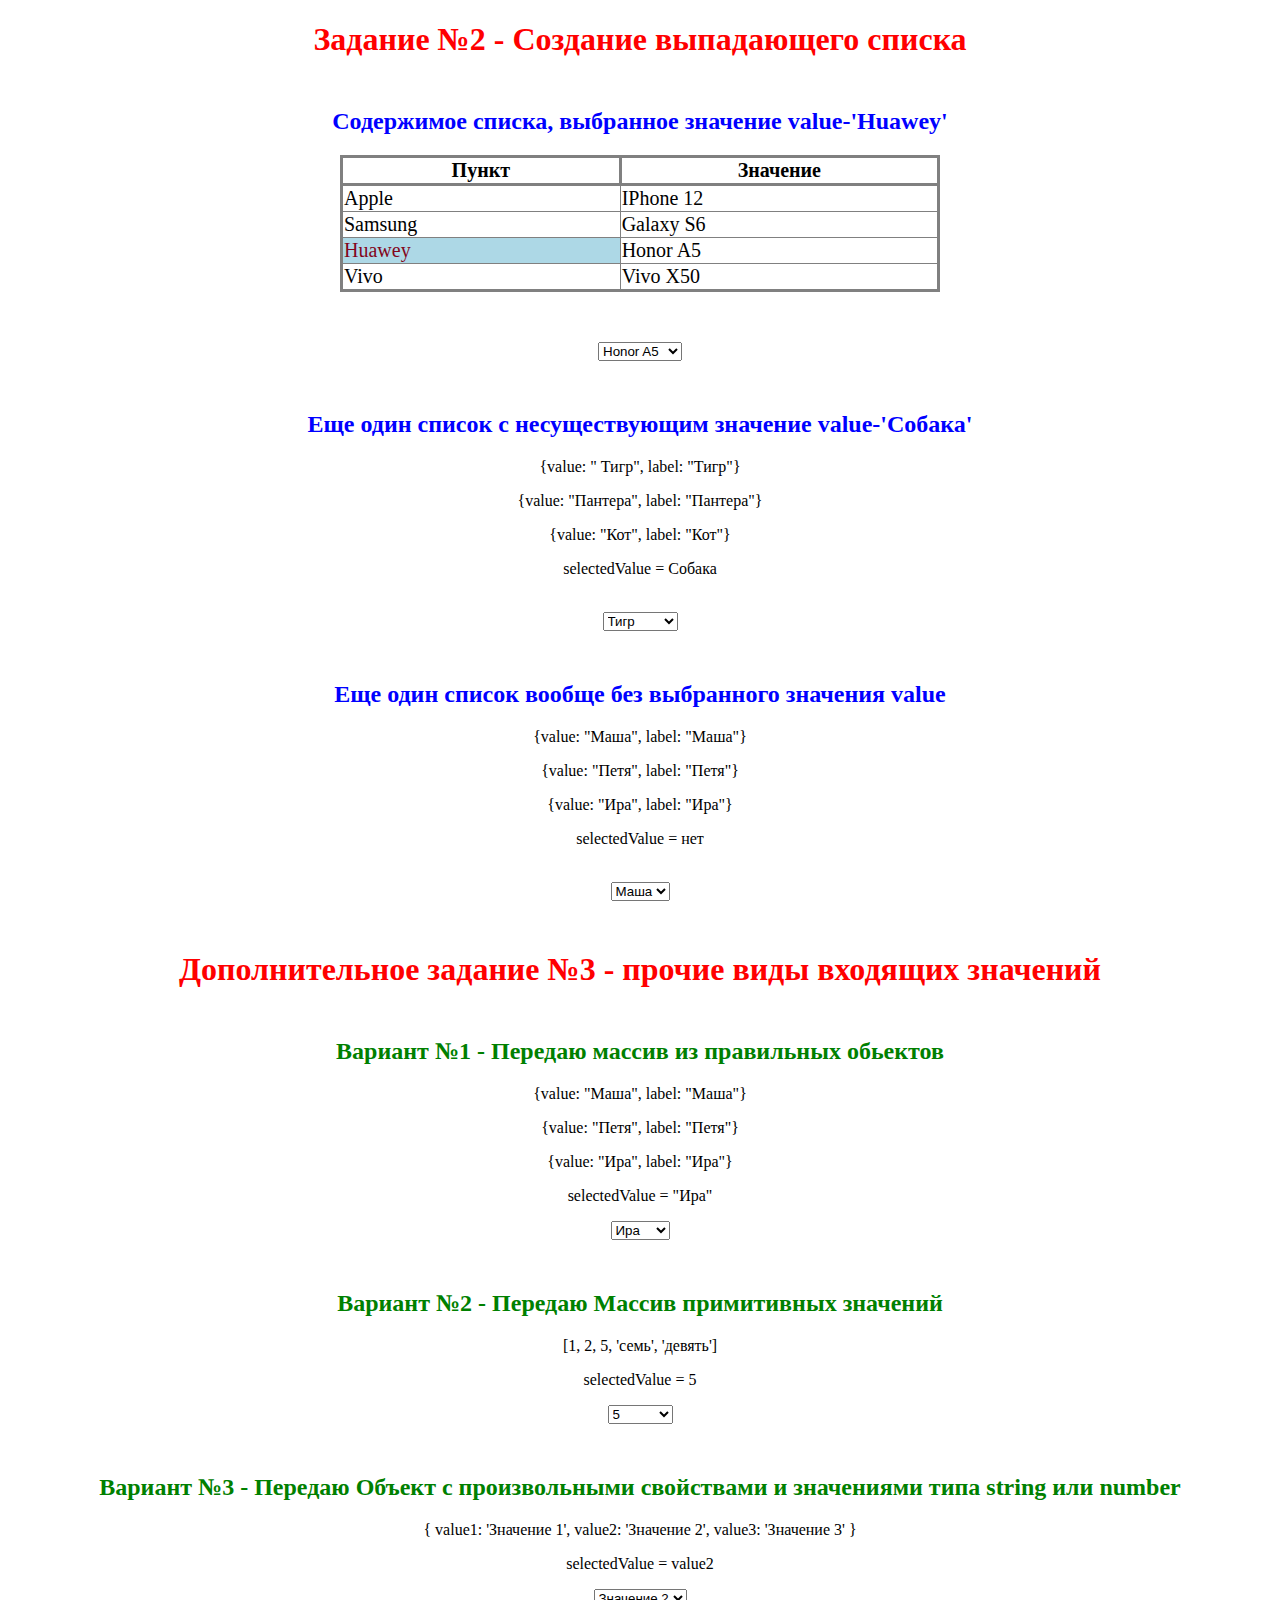
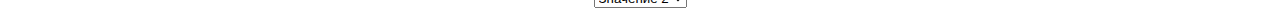
<file: 06/index.html>
<!DOCTYPE html>
<html lang="en">
<head>
  <meta charset="UTF-8">
  <meta name="viewport" content="width=device-width, initial-scale=1.0">
  <title>Select</title>
  <link rel="stylesheet" type="text/css" href="./main.css">
  <script src="hw_06_02.js"></script>
  <script src="hw_06_03.js"></script>
</head>
<body>
  <div class="container">
    <h1>Задание №2 - Создание выпадающего списка</h1>
    <h2 class="tableHeader">Содержимое списка, выбранное значение value-'Huawey'</h2>

    <!-- Рисуем таблицу с элементами списка -->
    <table class="tableItem">
      <tr>
      <th>Пункт</th>
      <th>Значение</th>
      </tr>
      <tr>
      <td>Apple</td>
      <td>IPhone 12</td>
      </tr>
      <tr>
        <td>Samsung</td>
        <td>Galaxy S6</td>
      </tr>
      <tr>
        <td class="selectedCell">Huawey</td>
        <td>Honor A5</td>
      </tr>
      <tr>
        <td>Vivo</td>
        <td>Vivo X50</td>
      </tr>
    </table>

    <!-- формируем массив данных из текста ячеек в таблице -->
    <script type="text/javascript">

      function item_list(value, label) {
        this.value=value;
        this.label=label;
      }

      let list_td = document.querySelectorAll('td')
      let i = 0;
      let cur_value = "";
      let cur_label = "";
      let listItem = [];
      for(let cur_td of list_td) {
        i+=1;
        if (i%2 === 0) {
          cur_label = cur_td.outerText;
          let cur_item = new item_list(cur_value, cur_label)
          listItem.push(cur_item)
        } else {
          cur_value = cur_td.outerText;
        }
      }
    </script>

    <!-- <script>console.log(listItem)</script> -->

    <script type="text/javascript">
      container = document.documentElement.children[1].children[0]
      let selectedValue = document.querySelector(".selectedCell").textContent
      container.appendChild(createSelect(listItem, selectedValue))
      //document.body.appendChild(addSelect(listItem))
    </script>

    <!-- Еще один список c выбранным несуществующим значение value -->
    <h2 class="tableHeader">Еще один список c несуществующим значение value-'Собака'</h2>
    <p>{value: " Тигр", label: "Тигр"}</p>
    <p>{value: "Пантера", label: "Пантера"}</p>
    <p>{value: "Кот", label: "Кот"}</p>
    <p>selectedValue = Собака</p>
    <br>
    <script>
      let item_test_list = [];
      item_test_list[0] = {value: " Тигр", label: "Тигр"}
      item_test_list[1] = {value: "Пантера", label: "Пантера"}
      item_test_list[2] = {value: "Кот", label: "Кот"}
      // console.log(item_test_list)
      container.appendChild(createSelect(item_test_list, 'Собака'))
    </script>
    <!-- Еще один список вообще без выбранного значения value -->
    <h2 class="tableHeader">Еще один список вообще без выбранного значения value</h2>
    <p>{value: "Маша", label: "Маша"}</p>
    <p>{value: "Петя", label: "Петя"}</p>
    <p>{value: "Ира", label: "Ира"}</p>
    <p>selectedValue = нет</p>
    <br>
    <script>
      let item_test1_list = [];
      item_test1_list[0] = {value: "Маша", label: "Маша"}
      item_test1_list[1] = {value: "Петя", label: "Петя"}
      item_test1_list[2] = {value: "Ира", label: "Ира"}
      // console.log(item_test1_list)
      container.appendChild(createSelect(item_test1_list))
    </script>

    <h2 class="part3HomeWork">Дополнительное задание №3 - прочие виды входящих значений</h2>
    <h2 class="tableHeader3part">Вариант №1 - Передаю массив из правильных обьектов</h2>
    <p>{value: "Маша", label: "Маша"}</p>
    <p>{value: "Петя", label: "Петя"}</p>
    <p>{value: "Ира", label: "Ира"}</p>
    <p>selectedValue = "Ира"</p>

    <!-- Дополнительное задание №3 -->

    <!-- Массив из правильных обьектов с value b label -->
    <!-- Есть длинна и ключи -->
    <script>
      console.log('Передаю массив из правильных обьектов', item_test1_list);
      let newListItem = getStandartListItem(item_test1_list);
      container.appendChild(createSelect(newListItem, "Ира"))
    </script>

    <!-- Массив примитивных значений типа string или number -->
    <!-- Есть длинна и нет ключей -->
    <h2 class="tableHeader3part">Вариант №2 - Передаю Массив примитивных значений</h2>
    <p>[1, 2, 5, 'семь', 'девять']</p>
    <p>selectedValue = 5</p>
    <script>
      console.log('Передаю Массив примитивных значений', "[1, 2, 5, 'семь', 'девять']");
      newListItem = getStandartListItem([1, 2, 5, 'семь', 'девять']);
      container.appendChild(createSelect(newListItem, 5))
    </script>

    <!-- Объект с произвольными свойствами и значениями типа string или number -->
    <!-- Есть длинна == undefined и нет ключей -->
    <h2 class="tableHeader3part">Вариант №3 - Передаю Объект с произвольными свойствами и
                                                        значениями типа string или number</h2>
    <p>{ value1: 'Значение 1', value2: 'Значение 2', value3: 'Значение 3' }</p>
    <p>selectedValue = value2</p>
    <script>
      console.log('Передаю Объект с произвольными свойствами и значениями типа string или number',
                            "{ value1: 'Значение 1', value2: 'Значение 2', value3: 'Значение 3' }");
      newListItem = getStandartListItem({ value1: 'Значение 1', value2: 'Значение 2', value3: 'Значение 3' });
      document.documentElement.children[1].children[0].appendChild(createSelect(newListItem, 'value2'))
    </script>
  </div>
</body>
</html>
</file>
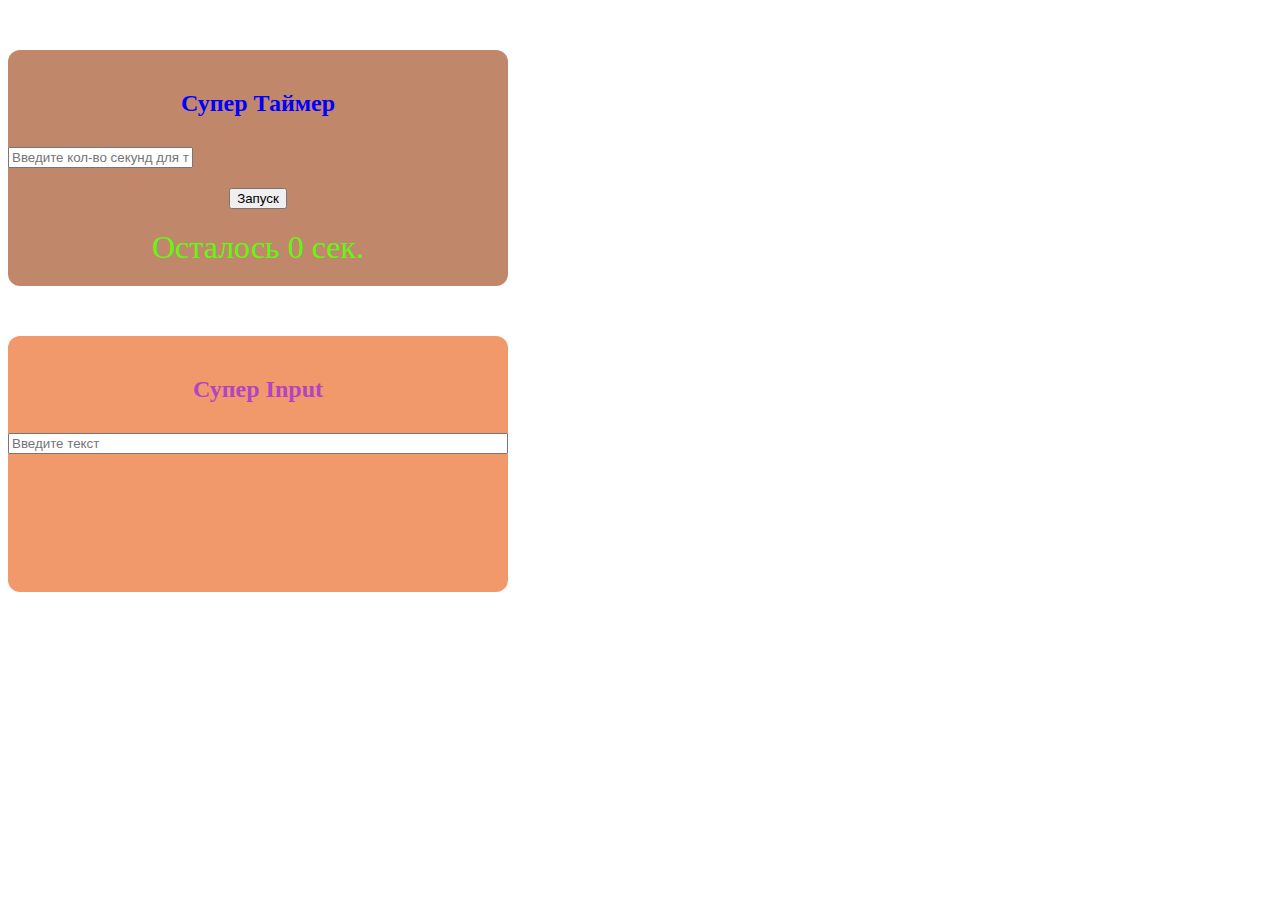
<file: 07/index.html>
<!DOCTYPE html>
<html lang="en">
<head>
  <meta charset="UTF-8">
  <meta name="viewport" content="width=device-width, initial-scale=1.0">
  <link rel="stylesheet"
    href="https://cdn.jsdelivr.net/npm/bootstrap@4.5.3/dist/css/bootstrap.min.css"
    integrity="sha384-TX8t27EcRE3e/ihU7zmQxVncDAy5uIKz4rEkgIXeMed4M0jlfIDPvg6uqKI2xXr2"
    crossorigin="anonymous">
  <script defer src="./timerApp.js"></script>
  <script defer src="./input_300.js"></script>
  <title>TimerApp</title>
</head>
<body>
  <div id="timerApp" class="container mb-5"></div>
  <div id="superInputApp" class="container"></div>
</body>
</html>
</file>
<file: 06/main.css>
.container {
  width: 1200px;
  margin: auto;
}

h1 {
  color: red;
  text-align: center;
}

h2 {
  margin-top: 50px;
}

p {
  text-align: center;
}

.tableHeader {
  color:blue;
  text-align: center;
}
.tableHeader3part {
  color:green;
  text-align: center;
}

.part3HomeWork {
  color: red;
  text-align: center;
  font-size: 32px;
}

.selectedCell{
  background-color: lightblue;
  color: rgb(131, 6, 27);
}

.tableItem {
  width: 50%;
  margin-right: auto;
  margin-left: auto;
  margin-bottom: 50px;
  border-collapse: collapse;
  border: 3px solid grey;
  font-size: 20px;
}

th {
  border: 3px solid grey;
}

tr, td {
  border: 1px solid grey;
}
</file>
